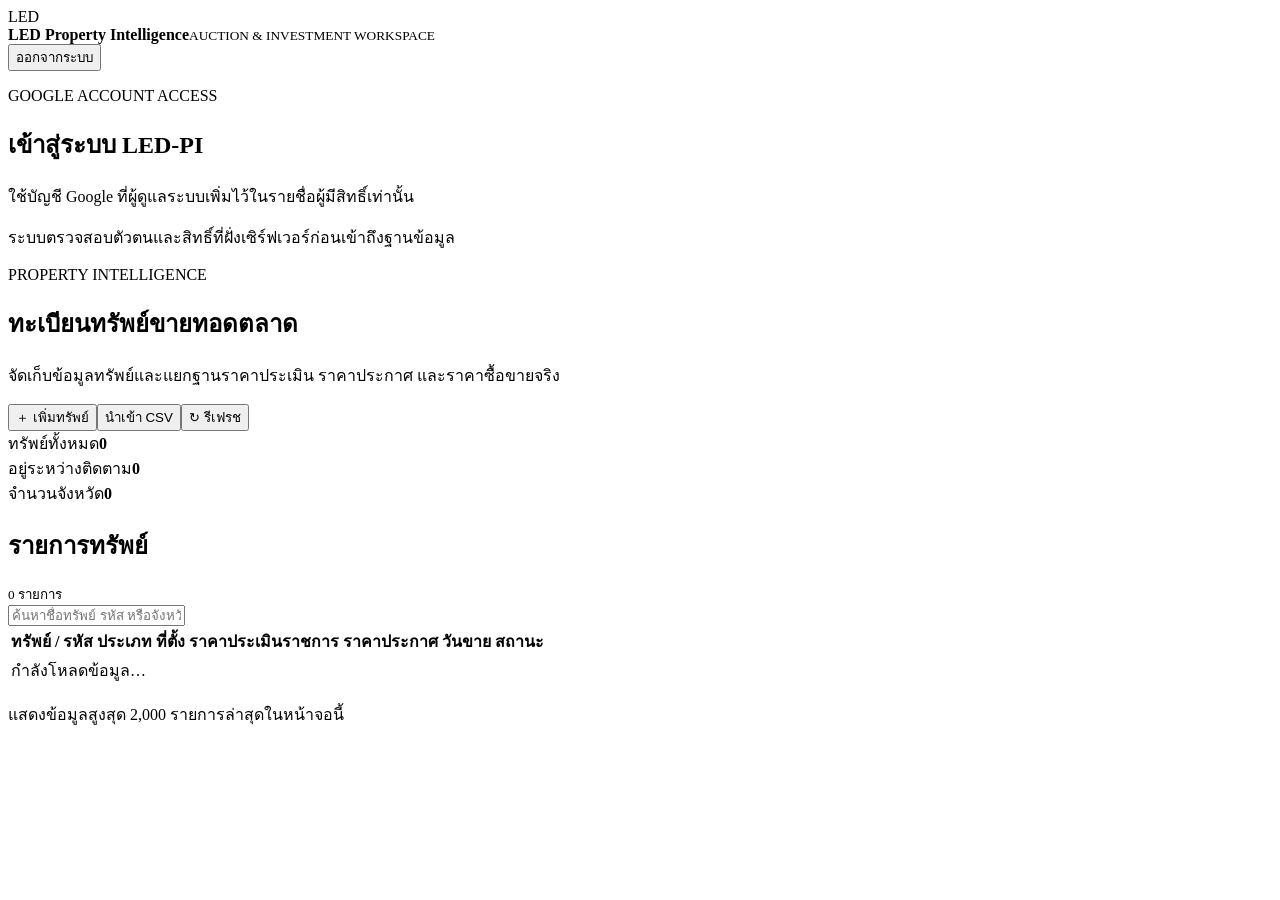
<file: gas/Index.html>
<!doctype html>
<html lang="th">
<head>
  <base target="_top"><meta charset="utf-8"><meta name="viewport" content="width=device-width,initial-scale=1">
  <title>LED Property Intelligence</title>
  <link rel="preconnect" href="https://fonts.googleapis.com"><link href="https://fonts.googleapis.com/css2?family=IBM+Plex+Sans+Thai:wght@300;400;500;600;700&display=swap" rel="stylesheet">
  <?!= include("Styles"); ?><script src="https://accounts.google.com/gsi/client" async defer></script>
</head>
<body>
  <main class="shell">
    <header class="topbar"><div class="brand"><span class="brand-mark">LED</span><div><strong>LED Property Intelligence</strong><small>AUCTION & INVESTMENT WORKSPACE</small></div></div><div id="userArea" class="user-area hidden"><span id="signedIn"></span><button id="logoutBtn" class="button button-light">ออกจากระบบ</button></div></header>
    <section id="login" class="login-card card"><p class="eyebrow">GOOGLE ACCOUNT ACCESS</p><h1>เข้าสู่ระบบ LED-PI</h1><p>ใช้บัญชี Google ที่ผู้ดูแลระบบเพิ่มไว้ในรายชื่อผู้มีสิทธิ์เท่านั้น</p><div id="googleButton"></div><p class="hint">ระบบตรวจสอบตัวตนและสิทธิ์ที่ฝั่งเซิร์ฟเวอร์ก่อนเข้าถึงฐานข้อมูล</p></section>
    <section id="app" class="hidden">
      <div class="page-heading"><div><p class="eyebrow">PROPERTY INTELLIGENCE</p><h1>ทะเบียนทรัพย์ขายทอดตลาด</h1><p>จัดเก็บข้อมูลทรัพย์และแยกฐานราคาประเมิน ราคาประกาศ และราคาซื้อขายจริง</p></div><div class="toolbar"><button id="newBtn" class="button button-primary">＋ เพิ่มทรัพย์</button><button id="csvBtn" class="button button-secondary">นำเข้า CSV</button><input id="csvFile" type="file" accept=".csv,text/csv" hidden><button id="refreshBtn" class="button button-light">↻ รีเฟรช</button></div></div>
      <div class="stats"><article class="card stat"><span>ทรัพย์ทั้งหมด</span><strong id="total">0</strong></article><article class="card stat"><span>อยู่ระหว่างติดตาม</span><strong id="watch">0</strong></article><article class="card stat"><span>จำนวนจังหวัด</span><strong id="provinces">0</strong></article></div>
      <section class="card table-card"><div class="table-heading"><div><h2>รายการทรัพย์</h2><small id="count">0 รายการ</small></div><input id="search" class="search" placeholder="ค้นหาชื่อทรัพย์ รหัส หรือจังหวัด"></div><div class="table-wrap"><table><thead><tr><th>ทรัพย์ / รหัส</th><th>ประเภท</th><th>ที่ตั้ง</th><th>ราคาประเมินราชการ</th><th>ราคาประกาศ</th><th>วันขาย</th><th>สถานะ</th><th></th></tr></thead><tbody id="rows"><tr><td colspan="8" class="empty">กำลังโหลดข้อมูล…</td></tr></tbody></table></div><p class="footnote">แสดงข้อมูลสูงสุด 2,000 รายการล่าสุดในหน้าจอนี้</p></section>
    </section>
  </main>
  <dialog id="propertyDialog"><form id="propertyForm"><div class="dialog-heading"><div><p class="eyebrow">PROPERTY RECORD</p><h2 id="dialogTitle">เพิ่มข้อมูลทรัพย์</h2></div><button type="button" id="closeDialog" class="close-button">×</button></div><input name="property_id" type="hidden">
    <div class="form-grid">
      <label class="wide">ชื่อ / รายละเอียดทรัพย์ *<input name="title" required maxlength="250"></label>
      <label>รหัสทรัพย์<input name="asset_code" maxlength="500"></label><label>ประเภททรัพย์<input name="asset_type" placeholder="ที่ดิน / บ้าน / อาคารชุด"></label>
      <label>จังหวัด<input name="province"></label><label>อำเภอ / เขต<input name="district"></label><label>ตำบล / แขวง<input name="subdistrict"></label><label>วันขายทอดตลาด<input name="auction_date" type="date"></label>
      <label>เนื้อที่ (ไร่)<input name="area_rai" type="number" min="0" step="any"></label><label>เนื้อที่ (งาน)<input name="area_ngan" type="number" min="0" step="any"></label><label>เนื้อที่ (ตร.ว.)<input name="area_sq_wah" type="number" min="0" step="any"></label>
      <label>ราคาประเมินราชการ (บาท)<input name="government_assessed" type="number" min="0" step="any"></label><label>ราคาประกาศขาย (บาท)<input name="listing_asking" type="number" min="0" step="any"></label><label>ราคาซื้อขายจริง (บาท)<input name="verified_transaction" type="number" min="0" step="any"></label>
      <label>สถานะทรัพย์<select name="status"><option value="watchlist">ติดตาม</option><option value="reviewing">กำลังพิจารณา</option><option value="passed">ไม่ลงทุน</option><option value="won">ประมูลได้</option></select></label>
      <label>สถานะการขายทอดตลาด<input name="auction_status"></label>
      <label class="wide">ที่อยู่ / รายละเอียดพื้นที่<input name="address"></label><label class="wide">URL แหล่งข้อมูล (HTTPS)<input name="source_url" type="url"></label><label class="wide">หมายเหตุ<textarea name="notes" rows="3" maxlength="3000"></textarea></label>
    </div><div class="dialog-actions"><button type="button" id="cancelDialog" class="button button-light">ยกเลิก</button><button type="submit" id="saveBtn" class="button button-primary">บันทึกข้อมูล</button></div>
  </form></dialog>
  <div id="toast" class="toast hidden" role="status"></div>
  <script>window.LEDPI_GOOGLE_CLIENT_ID=<?!= JSON.stringify(googleClientId) ?>;</script><?!= include("Client"); ?>
</body></html>
</file>
